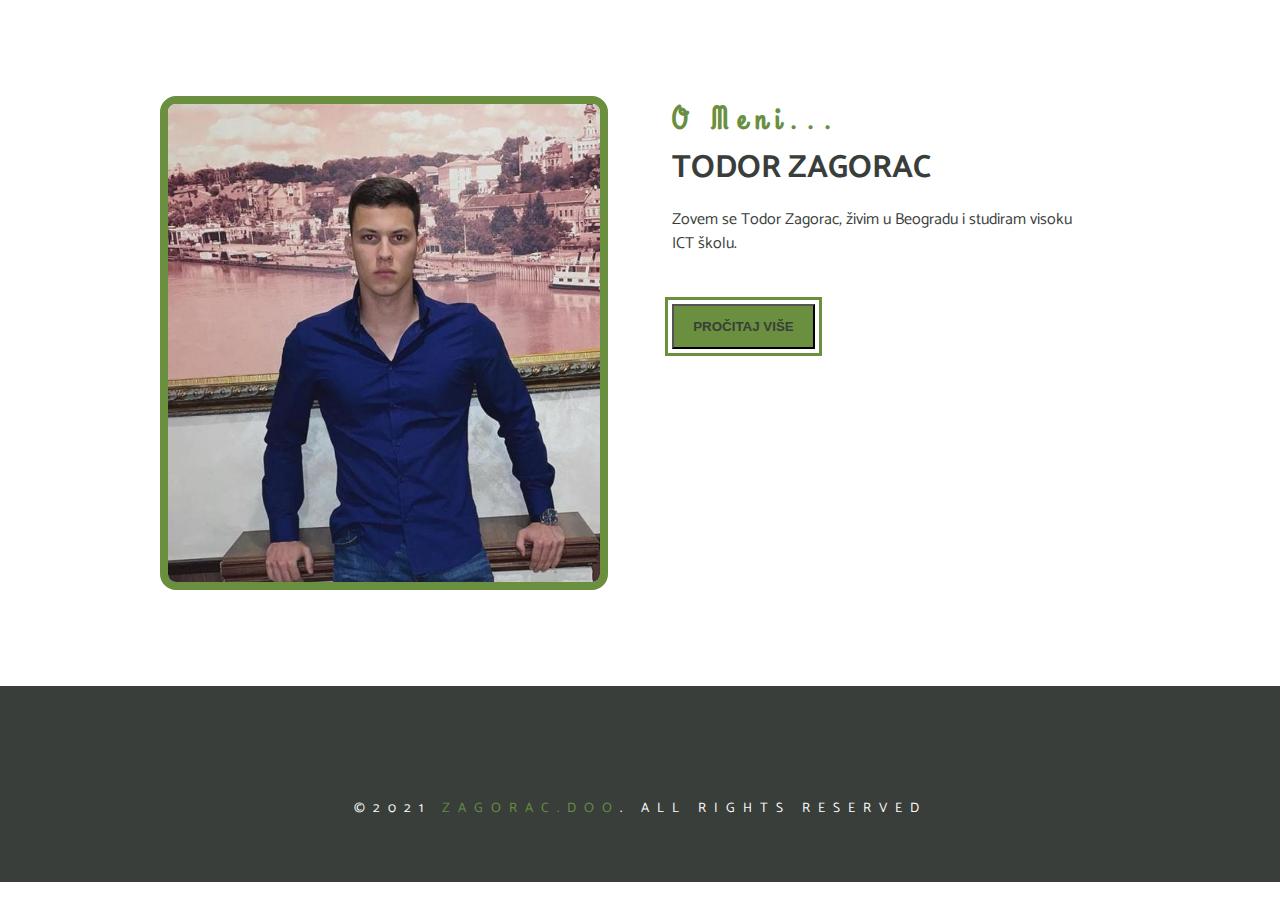
<file: aboutme.html>
<!DOCTYPE html>
<html lang="en">
  <head>
    <meta charset="UTF-8" />
    <meta name="viewport" content="width=device-width, initial-scale=1.0" />
    <meta http-equiv="X-UA-Compatible" content="ie=edge" />
    <title>O meni...</title>
    <!-- font-awesome -->
    <link
      rel="stylesheet"
      href="https://use.fontawesome.com/releases/v5.15.4/css/all.css"
      integrity="sha384-DyZ88mC6Up2uqS4h/KRgHuoeGwBcD4Ng9SiP4dIRy0EXTlnuz47vAwmeGwVChigm"
      crossorigin="anonymous"
    />
    <!-- custom css -->
    <link rel="stylesheet" href="css/style.css" />
  </head>

  <body>
    <!-- nav button -->
    <span class="nav-btn" id="nav-btn">
      <i class="fas fa-bars"></i>
    </span>
    <!-- nav -->
    <nav class="navbar" id="navbar">
      <div class="navbar-header">
        <span class="nav-close" id="nav-close">
          <i class="fas fa-times"></i>
        </span>
      </div>
      <ul class="nav-items" id="nav-items"></ul>
    </nav>
    <!-- header -->
    <!--<header class="header">
      <div class="banner">
        <h3 class="banner-subtitle">Todor Zagorac</h3>
        <h1 class="banner-title">Malo više o autoru ovog projekta</h1>
        <a href="skills.html" class="banner-btn" id="scroll-down"><i class="fas fa-chevron-down"></i></a>
      </div>
    </header>
    <div class="content-divider"></div>
    <!-- skills section -->
    <!-- about -->
    <section class="about">
      <div class="section-center clearfix">
        <article class="about-img">
          <div class="about-picture-container">
            <img src="images/profilna.jpg" alt="Todor Zagorac" class="about-picture" />
          </div>
        </article>
        <article class="about-info">
          <!-- section title -->
          <div>
            <h3 class="section-subtitle">O meni...</h3>
            <h2 class="section-title">Todor Zagorac</h2>
          </div>
          <!-- section title -->
          <p class="about-text">Zovem se Todor Zagorac, živim u Beogradu i studiram visoku ICT školu.</p>
          <p class="dodatno">U slobodno vreme volim da programiram, igram košarku i gledam serije.
          Voleo bih jednog dana da se bavim programiranjem i da uživam u tome.</p>
          <button type="button" class="main-btn" id="autor-procitaj"> Pročitaj više</b>
        </article>
      </div>
    </section>
    <!-- end of about -->

    <footer class="footer">
      <div class="section-center">
        <div class="social-icons"></div>
        <p class="footer-text">&copy;2021 <span class="text-primary">Zagorac.doo</span>. all rights reserved</p>
      </div>
    </footer>
    <script src="https://ajax.googleapis.com/ajax/libs/jquery/3.6.0/jquery.min.js"></script>
    <script src="main.js"></script>
  </body>
</html>
</file>
<file: css/style.css>
@import url("https://fonts.googleapis.com/css?family=Catamaran:400,700|Grand+Hotel");

* {
  margin: 0;
  padding: 0;
  box-sizing: border-box;
}
:root {
  --primaryColor: #698f3f;
  --secondaryColor: #fca311;
  --mainDark: #3a3e3b;
  --mainWhite: #fff;
  --mainGrey: #e5e5e5;
  --slantedText: "Grand Hotel", cursive;
  --mainTransition: all 0.3s linear;
  --letterSpacing: 0.5rem;
}
body {
  font-family: "Catamaran", sans-serif;
  background: var(--mainWhite);
  color: var(--mainDark);
  line-height: 1.5;
}
/* helper/utility classes */
.clearfix::after,
.clearfix::before {
  content: "";
  clear: both;
  display: table;
}
a {
  text-decoration: none;
}
.text-white {
  color: var(--mainWhite);
}
.text-center {
  text-align: center;
}
.text-primary {
  color: var(--primaryColor);
}

.slider-arrow {
  font-size: 1.2rem;
}
.dodatno {
  height: 0px;
  transition: height 300ms;
  overflow: hidden;
}
/* navbar button */
.nav-btn {
  position: fixed;
  top: 0;
  left: 0;
  color: var(--primaryColor);
  z-index: 6;
  margin: 1rem 1.3rem;
  font-size: 2rem;
  animation: bounce 2s ease infinite;
  cursor: pointer;
}
@keyframes bounce {
  0% {
    transform: scale(1);
  }
  50% {
    transform: scale(1.5);
  }
  100% {
    transform: scale(1);
  }
}
/* navbar  */
.navbar {
  position: fixed;
  top: 0;
  left: 0;
  right: 0;
  bottom: 0;
  background: var(--mainGrey);
  z-index: 7;
  padding-top: 1rem;
  padding-left: 2rem;
  transition: var(--mainTransition);
  transform: translate(-100%);
}
.nav-close {
  font-size: 2rem;
  cursor: pointer;
}

.nav-items {
  list-style-type: none;
}
.nav-link {
  display: block;
  font-size: 2rem;
  text-transform: uppercase;
  color: var(--primaryColor);
  transition: var(--mainTransition);
}
.nav-link:hover {
  color: var(--mainDark);
  padding-left: 0.5rem;
}
.showNav {
  transform: translateX(0);
}
@media screen and (min-width: 768px) {
  .navbar {
    width: 30vw;
    max-width: 20rem;
  }
}
/* header */
.header {
  width: 100%;
  height: 100%;
  min-height: 100vh;
  /* background: linear-gradient(rgba(0, 0, 0, 0.6), rgba(0, 0, 0, 0.6)), */
  /* url("../images/02.jpeg") center/cover no-repeat fixed; */
  position: relative;
  overflow: hidden;
}
/* banner */
.banner {
  text-align: center;
  position: absolute;
  top: 50%;
  left: 50%;
  transform: translate(-50%, -50%);
  letter-spacing: var(--letterSpacing);
  z-index: 5;
}
.banner-subtitle {
  font-size: 2rem;
  font-family: var(--slantedText);
  color: var(--primaryColor);
  position: relative;
  opacity: 0;
  left: 1000px;
  /* animation */
  /* animation: slideFromRight 3s ease-in-out 1; */
}
.banner-title {
  text-transform: uppercase;
  font-size: 3.2rem;
  color: var(--mainWhite);
  margin-top: 2.5rem;
  line-height: 1.3;
  opacity: 0;
  position: relative;
  left: -1000px;
  /* animation */
  /* animation: slideFromLeft 3s ease-in-out 1; */
}

.image-change {
  width: 100%;
  height: 100%;
  background-color: #333;
}
.image-change .slide-background {
  position: absolute;
  z-index: 1;
  width: 100%;
  height: 100%;
  background-size: cover;
  background-repeat: no-repeat;
  background-position: center center;
}
.image-change div.active {
  z-index: 3;
}
.image-change div:nth-child(1) {
  background-image: url("../images/01.jpeg");
  z-index: 3;
}
.image-change div:nth-child(2) {
  background-image: url("../images/02.jpeg");
  z-index: 1;
}
.image-change div:nth-child(3) {
  background-image: url("../images/08.jpeg");
  z-index: 1;
}

/* main button global styles */
.main-btn,
.banner-btn {
  display: inline-block;
  background: var(--primaryColor);
  text-decoration: none;
  text-transform: uppercase;
  padding: 0.8rem 1.2rem;
  color: var(--mainDark);
  font-weight: bold;
  outline: 0.2rem solid var(--primaryColor);
  outline-offset: 4px;
  cursor: pointer;
  transition: var(--mainTransition);
  margin-top: 2rem;
}
.main-btn:hover {
  color: var(--mainWhite);
  opacity: 0.7;
}
.banner-btn {
  padding: 1.2rem 1.5rem 1.2rem 2.2rem;
  text-align: center;
  animation: show 3s ease-in-out 1;
  font-size: 1.5rem;
}
/* animation */
@keyframes slideFromRight {
  0% {
    transform: translateX(1000px);
  }
  50% {
    transform: translateX(-200px);
  }
  75% {
    transform: translateX(50px);
  }
  100% {
    transform: translateX(0);
  }
}
@keyframes slideFromLeft {
  0% {
    transform: translateX(-1000px);
  }
  50% {
    transform: translateX(200px);
  }
  75% {
    transform: translateX(-50px);
  }
  100% {
    transform: translateX(0);
  }
}
@keyframes show {
  0% {
    transform: scale(2);
    opacity: 0;
  }
  100% {
    transform: scale(1);
    opacity: 1;
  }
}

/* content divider */
.content-divider {
  height: 0.5rem;
  background: linear-gradient(to left, var(--primaryColor), var(--secondaryColor), var(--primaryColor));
}
/* skills  */
.skills {
  background: var(--mainGrey);
}
.skill {
  padding: 2.5rem 0;
  text-align: center;
  transition: var(--mainTransition);
}
.skill-icon {
  font-size: 2.5rem;
  margin-bottom: 1.5rem;
  transition: var(--mainTransition);
  display: inline-block;
}
.skill-title {
  font-size: 0.9rem;
  font-weight: bold;
  text-transform: uppercase;
  letter-spacing: var(--letterSpacing);
  margin-bottom: 1.5rem;
  color: var(--primaryColor);
  transition: var(--mainTransition);
}
.skill-text {
  line-height: 1.5;
  font-size: 16px;
  max-width: 13rem;
  margin: 0 auto;
}
/* .skill:hover {
  background: var(--primaryColor);
}
.skill:hover .skill-title {
  color: var(--mainWhite);
}
.skill:hover .skill-icon {
  transform: translateY(-5px);
} */
@media screen and (min-width: 576px) {
  .skill {
    float: left;
    width: 50%;
  }
}
@media screen and (min-width: 1200px) {
  .skill {
    width: 25%;
  }
}
/* end of skills */
/* about */
/* section center global */
.about {
  display: flex;
  flex-direction: row;
  justify-content: center;
  width: 80%;
  margin: 0 auto;
  overflow: hidden;
}
.section-center {
  padding: 4rem 0;
  width: 80vw;
  margin: 0 auto;
  max-width: 1170px;
}
.about-img,
.about-info {
  padding: 2rem 0;
}
.about-picture-container {
  background: var(--primaryColor);
  border: 0.5rem solid var(--primaryColor);
  border-radius: 1rem;
  overflow: hidden;
}
.about-picture {
  width: 100%;
  display: block;
  transition: var(--mainTransition);
}
.about-picture-container:hover .about-picture {
  opacity: 0.5;
  transform: scale(1.2);
}
/* section title global */
.section-subtitle {
  font-size: 2rem;
  font-family: var(--slantedText);
  letter-spacing: var(--letterSpacing);
  text-transform: capitalize;
  color: var(--primaryColor);
}
.section-title {
  font-size: 2rem;
  text-transform: uppercase;
}
/* end of section title */

.about-text {
  margin: 1rem 0;
  max-width: 26rem;
}

.section-center {
  width: 95vw;
}
.about-img,
.about-info {
  float: left;
  width: 50%;
  padding: 2rem;
}

/* end of about */
/* products */
.products {
  background: var(--mainDark);
}

.products-info,
.products-inventory {
  padding: 2rem 0;
}

.product-text {
  color: var(--mainWhite);
  margin: 1rem 0;
  max-width: 26rem;
}
.product {
  padding: 2rem 0;
}
.product-img {
  width: 100%;
  display: block;
  border-radius: 0.4rem;
  margin-bottom: 2rem;
}
.product-title {
  color: var(--mainWhite);
  text-transform: uppercase;
  letter-spacing: var(--letterSpacing);
  margin-bottom: 1rem;
}
.product-price {
  color: var(--primaryColor);
  letter-spacing: var(--letterSpacing);
  font-family: var(--slantedText);
}

@media screen and (max-width: 365px) {
  .about-img {
    margin-top: 50px;
  }
  .glide__arrow--left,
  .glide__arrow--right {
    top: 60px;
  }
}

@media screen and (min-width: 768px) {
  .products-info {
    padding: 2rem 1rem;
  }
  .product {
    float: left;
    width: 50%;
    padding: 2rem 1rem;
  }
}
@media screen and (min-width: 992px) {
  .product {
    width: 33.3%;
  }
}

@media screen and (max-width: 960px) {
  .about {
    flex-direction: column;
  }
  .about-img,
  .about-info {
    float: none;
    width: 100%;
    padding: 2rem;
  }
  .about-img {
    padding: 0;
    padding-top: 2rem;
  }
  .about-info {
    padding-top: 30%;
    text-align: center;
  }
  .about-text {
    max-width: 100%;
    text-align: center;
  }
}

@media screen and (max-width: 560px) {
  .about-info {
    padding-top: 5px;
  }
}

@media screen and (max-width: 350px) {
  .about-info {
    padding-top: 0;
    margin-top: -80px;
  }
}

@media screen and (min-width: 1200px) {
  .products-info {
    float: left;
    width: 30%;
  }
  @media screen and (max-width: 960px) {
  .about-picture-container {
    margin:auto;
    width: 60%;
  }
}
  .products-inventory {
    float: left;
    width: 70%;
  }
  .product {
    padding: 1.5rem 1rem 0 1rem;
    width: 33.3%;
  }
}
/* end of products */

.poruci-form {
  background-color: #fff;
  height: 0;
  color: #000;
  transition: height 500ms;
  overflow: hidden;
  padding: 0;
  display: flex;
  justify-content: center;
  flex-direction: column;
  align-items: center;
}
.poruci-form h2 {
  font-size: 2rem;
  text-transform: uppercase;
}
.checkboxes-content {
  display: flex;
  flex-direction: row;
}
.checkboxes-content > div {
  padding: 1rem;
}
.checkboxes-content > div > div {
  padding: 0.25rem;
}
input[type="checkbox"] {
  transform: scale(1.5);
}
.checkboxes-content label {
  padding: 0 0.5rem;
}
.poruci-form-content {
  margin: 0 auto;
  display: inline-block;
}
.potvrda-btn-holder {
  width: 100%;
  text-align: center;
}
.selectGrad {
  margin-left: 0.5rem;
}
.potvrda-error {
  color: rgb(216, 20, 20);
}

/* services */
.services {
  background: var(--mainGrey);
}
.services-title {
  padding-top: 4rem;
}
.service-card {
  position: relative;
  border: 0.3rem solid var(--primaryColor);
  border-radius: 1rem;
  padding: 0.2rem;
  overflow: hidden;
  margin: 2rem 0;
  -webkit-box-shadow: 5px 5px 2px 0px rgba(0, 0, 0, 0.75);
  -moz-box-shadow: 5px 5px 2px 0px rgba(0, 0, 0, 0.75);
  box-shadow: 5px 5px 2px 0px rgba(0, 0, 0, 0.75);
  transition: var(--mainTransition);
}
.service-card:hover {
  box-shadow: 7px 7px 5px 0px rgba(0, 0, 0, 0.75);
}

.service-card-description {
  background-color: rgba(255, 255, 255, 0.9);
  width: 100%;
  height: 100%;
  position: absolute;
  top: -100%;
  left: 0;
}
.service-card-description p {
  padding: 2rem;
}

.service-img {
  width: 100%;
  display: block;
  border-top-right-radius: 0.5rem;
  border-top-left-radius: 0.5rem;
}
.service-info {
  background: var(--primaryColor);
  border-bottom-right-radius: 0.5rem;
  border-bottom-left-radius: 0.5rem;
  text-align: center;
  padding: 2.5rem 0 1rem 0;
  text-transform: capitalize;
  color: var(--mainWhite);
  letter-spacing: var(--letterSpacing);
  font-size: 1.3rem;
}
.service-btn,
.close-service-btn {
  display: inline-block;
  background: var(--mainWhite);
  text-decoration: none;
  text-transform: capitalize;
  padding: 0.8rem 2rem;
  color: var(--primaryColor);
  font-weight: bold;
  border: 0.2rem solid var(--mainWhite);
  border-radius: 0.5rem;
  cursor: pointer;
  transition: var(--mainTransition);
  margin-top: 1rem;
  box-sizing: border-box;
}
.service-btn:hover {
  background: transparent;
  color: var(--mainWhite);
}
.close-service-btn {
  border: 0.2rem solid var(--primaryColor);
  position: absolute;
  bottom: 1.2rem;
  padding: 0.8rem 3rem;
  left: 50%;
  transform: translateX(-50%);
}
.close-service-btn:hover {
  color: #fff;
  background-color: var(--primaryColor);
}
@media screen and (min-width: 768px) {
  .service-card {
    float: left;
    width: 45%;
    margin-right: 5%;
  }
}
@media screen and (min-width: 992px) {
  .service-card {
    float: left;
    width: 30%;
    margin-right: 3.333%;
  }
}
.service-img-container {
  position: relative;
}
.service-icon {
  position: absolute;
  bottom: 0;
  left: 50%;
  font-size: 2rem;
  background: var(--secondaryColor);
  padding: 0.25rem 0.6rem;
  border-radius: 50%;
  transform: translate(-50%, 50%);
  color: var(--mainDark);
  border: 0.2rem solid var(--primaryColor);
  -webkit-box-shadow: 10px 10px 5px 0px rgba(0, 0, 0, 0.75);
  -moz-box-shadow: 10px 10px 5px 0px rgba(0, 0, 0, 0.75);
  box-shadow: 10px 10px 5px 0px rgba(0, 0, 0, 0.75);
}
/* end of services */
/* contact  */
.contact {
  padding-top: 2rem;
}

.contact-item {
  margin-bottom: 3rem;
}
.contact-title {
  color: var(--primaryColor);
  font-family: var(--slantedText);
  text-transform: uppercase;
  letter-spacing: calc(var(--letterSpacing) * 1.3);
  font-size: 1.6rem;
  margin-bottom: 0.5rem;
}
.contact-text {
  text-transform: uppercase;
}
.form-control {
  display: block;
  width: 100%;
  border: none;
  border-bottom: 2px solid var(--primaryColor);
  outline: none;
  margin: 1rem 0;
  padding: 1.3rem 0;
  font-size: 0.85rem;
  font-weight: bold;
}
.form-control::placeholder {
  color: var(--primaryColor);
  text-transform: uppercase;
  letter-spacing: var(--letterSpacing);
}
@media screen and (min-width: 992px) {
  .contact-info,
  .contact-form {
    float: left;
    width: 50%;
    padding: 0 1rem;
  }
  .contact-info {
    padding-top: 5rem;
  }
}
/* end of contact  */
/* footer */
.footer {
  background: var(--mainDark);
  text-align: center;
}

.social-icon {
  color: var(--mainWhite);
  font-size: 1.3rem;
  margin-right: 1rem;
  transition: var(--mainTransition);
}
.social-icon:hover {
  color: var(--primaryColor);
}
.footer-text {
  text-transform: uppercase;
  color: var(--mainWhite);
  letter-spacing: var(--letterSpacing);
  margin-top: 1rem;
  font-size: 0.85rem;
}

.kontakt-error {
  color: rgb(187, 0, 0);
}

.kontakt-sent {
  display: block;
  color: #698f3f;
  margin: 1rem 0;
  font-size: 1.2rem;
}

.modal {
  width: 100%;
  height: 100%;
  background-color: rgba(0, 0, 0, 0.5);
  position: fixed;
  top: 0;
  left: 0;
  opacity: 0;
  transition: opacity 500ms;
  z-index: 9999;
  display: flex;
  justify-content: center;
  align-items: center;
  visibility: hidden;
}

.modal-inner {
  width: 800px;
  height: auto;
  border-radius: 10px;
  background-color: #fff;
  padding: 5rem 2rem;
  position: relative;
  margin: 2rem;
}

.modal-content {
  display: flex;
  flex-direction: row;
}
.modal-image {
  width: 60%;
  text-align: center;
}
@media screen and (max-width: 580px) {
  .modal-content {
    flex-direction: column;
  }
  .modal-image {
    width: 100%;
    text-align: center;
  }
}
@media screen and (max-width: 380px) {
  .banner-subtitle {
    display: none;
  }
  .banner-title {
    font-size: 1rem;
    width: 60%;
  }
}

@media screen and (max-width: 530px) {
  .banner-subtitle {
    font-size: 2rem;
    width: 80%;
  }

  .banner-title {
    font-size: 2rem;
    width: 80%;
  }
}
.glide {
  width: 100%;
  height: 300px;
}
.glide__slide {
  overflow: hidden;
}
.glide img {
  width: 100%;
}

.modal-image img {
  width: 100%;
}
.modal-content div {
  flex-grow: 1;
  flex-basis: 0;
}
.modal-text {
  text-align: center;
  padding: 1rem;
}
.close-modal {
  position: absolute;
  top: 5px;
  right: 7px;
  font-size: 1.5rem;
  color: #222;
}

.close-modal:hover {
  cursor: pointer;
}
</file>
